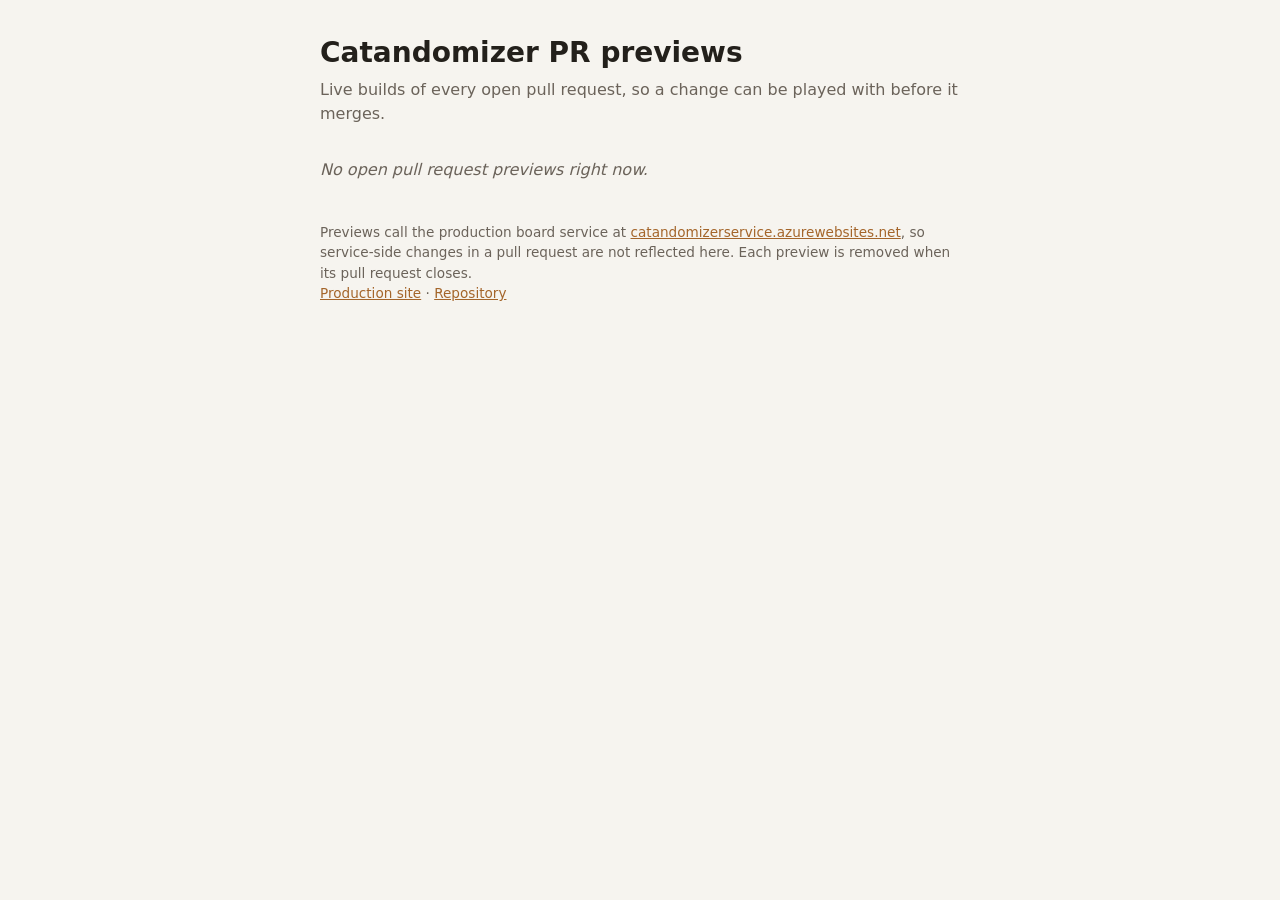
<file: index.html>
<!DOCTYPE html>
<html lang="en">

<head>
  <meta charset="utf-8" />
  <meta name="viewport" content="width=device-width, initial-scale=1.0" />
  <title>Catandomizer PR previews</title>
  <style>
    :root { color-scheme: light dark; }
    body {
      margin: 0;
      padding: 2rem 1rem 3rem;
      font-family: system-ui, -apple-system, "Segoe UI", sans-serif;
      line-height: 1.5;
      background: #f6f4ef;
      color: #23201b;
    }
    main { max-width: 40rem; margin: 0 auto; }
    h1 { margin: 0 0 .25rem; font-size: 1.75rem; }
    .subtitle { margin: 0 0 2rem; color: #6b635a; }
    ul { list-style: none; margin: 0; padding: 0; display: grid; gap: .75rem; }
    .card {
      background: #fff;
      border: 1px solid #e0d9cd;
      border-radius: .5rem;
      padding: .9rem 1.1rem;
    }
    .card-link { display: block; text-decoration: none; color: inherit; }
    .card-link:hover .pr-title { text-decoration: underline; }
    .pr-number { font-weight: 700; color: #a4652a; margin-right: .5rem; }
    .pr-title { font-weight: 600; }
    .pr-link { display: inline-block; margin-top: .35rem; font-size: .85rem; color: #6b635a; }
    .empty { color: #6b635a; font-style: italic; }
    footer { margin-top: 2.5rem; font-size: .85rem; color: #6b635a; }
    a { color: #a4652a; }
    @media (prefers-color-scheme: dark) {
      body { background: #1b1917; color: #ece7df; }
      .subtitle, .pr-link, .empty, footer { color: #a9a096; }
      .card { background: #262320; border-color: #3a3530; }
      .pr-number, a { color: #e0a260; }
    }
  </style>
</head>

<body>
  <main>
    <h1>Catandomizer PR previews</h1>
    <p class="subtitle">Live builds of every open pull request, so a change can be played with before it merges.</p>
    <ul>
      <li class="empty">No open pull request previews right now.</li>
    </ul>
    <footer>
      Previews call the production board service at
      <a href="https://catandomizerservice.azurewebsites.net">catandomizerservice.azurewebsites.net</a>,
      so service-side changes in a pull request are not reflected here.
      Each preview is removed when its pull request closes.
      <br />
      <a href="https://catandomizer.azurewebsites.net">Production site</a> &middot;
      <a href="https://github.com/RyanGano/Catandomizer">Repository</a>
    </footer>
  </main>
</body>

</html>
</file>
